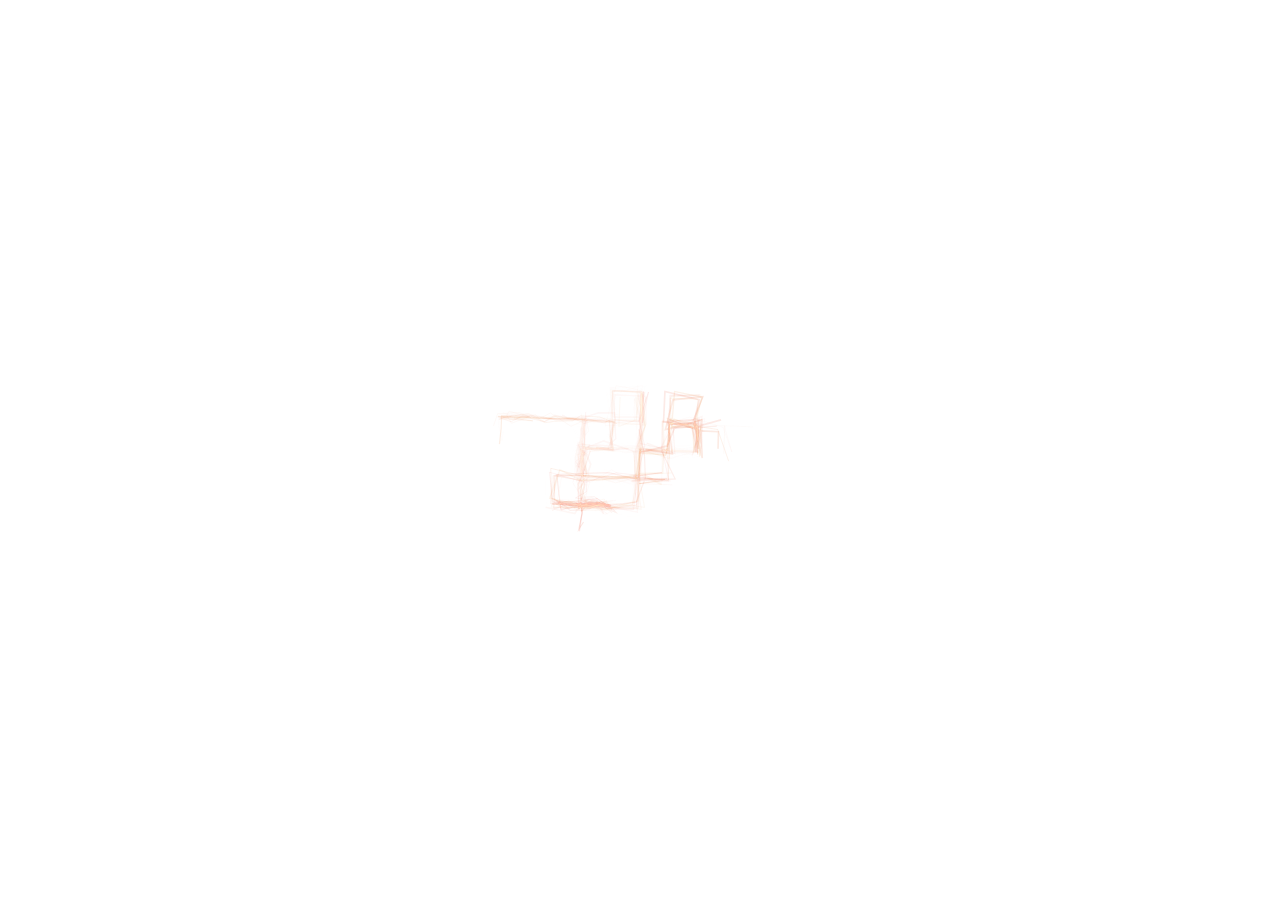
<file: static/img/bjtx.html>
﻿<!DOCTYPE html PUBLIC "-//W3C//DTD XHTML 1.0 Transitional//EN" "http://www.w3.org/TR/xhtml1/DTD/xhtml1-transitional.dtd">
<html xmlns="http://www.w3.org/1999/xhtml">
<head>
<meta http-equiv="Content-Type" content="text/html; charset=utf-8" />
<style>
 body {
	background: transparent;

}
</style>


</head>
<body >
<canvas height="100%" width="100%" style="position: fixed; top: 0px; left: 0px; z-index: -1; opacity: 0.4;"  id="canvas"></canvas>
<script>
var canvas,
	ctx,
	width,
	height,
	size,
	lines,
	tick;

function line() {
	this.path = [];
	this.speed = rand(10, 20);
	this.count = randInt(10, 30);
	this.x = width / 2, +1;
	this.y = height / 2 + 1;
	this.target = {
		x: width / 2,
		y: height / 2
	};
	this.dist = 0;
	this.angle = 0;
	this.hue = tick / 5;
	this.life = 1;
	this.updateAngle();
	this.updateDist();
}

line.prototype.step = function(i) {
	this.x += Math.cos(this.angle) * this.speed;
	this.y += Math.sin(this.angle) * this.speed;

	this.updateDist();

	if (this.dist < this.speed) {
		this.x = this.target.x;
		this.y = this.target.y;
		this.changeTarget();
	}

	this.path.push({
		x: this.x,
		y: this.y
	});
	if (this.path.length > this.count) {
		this.path.shift();
	}

	this.life -= 0.001;

	if (this.life <= 0) {
		this.path = null;
		lines.splice(i, 1);
	}
};

line.prototype.updateDist = function() {
	var dx = this.target.x - this.x,
		dy = this.target.y - this.y;
	this.dist = Math.sqrt(dx * dx + dy * dy);
}

line.prototype.updateAngle = function() {
	var dx = this.target.x - this.x,
		dy = this.target.y - this.y;
	this.angle = Math.atan2(dy, dx);
}

line.prototype.changeTarget = function() {
	var randStart = randInt(0, 3);
	switch (randStart) {
		case 0: // up
			this.target.y = this.y - size;
			break;
		case 1: // right
			this.target.x = this.x + size;
			break;
		case 2: // down
			this.target.y = this.y + size;
			break;
		case 3: // left
			this.target.x = this.x - size;
	}
	this.updateAngle();
};

line.prototype.draw = function(i) {
	ctx.beginPath();
	var rando = rand(0, 10);
	for (var j = 0, length = this.path.length; j < length; j++) {
		ctx[(j === 0) ? 'moveTo' : 'lineTo'](this.path[j].x + rand(-rando, rando), this.path[j].y + rand(-rando, rando));
	}
	ctx.strokeStyle = 'hsla(' + rand(this.hue, this.hue + 30) + ', 80%, 55%, ' + (this.life / 3) + ')';
	ctx.lineWidth = rand(0.1, 2);
	ctx.stroke();
};

function rand(min, max) {
	return Math.random() * (max - min) + min;
}

function randInt(min, max) {
	return Math.floor(min + Math.random() * (max - min + 1));
};

function init() {
	canvas = document.getElementById('canvas');
	ctx = canvas.getContext('2d');
	size = 30;
	lines = [];
	reset();
	loop();
}

function reset() {
	width = Math.ceil(window.innerWidth / 2) * 2;
	height = Math.ceil(window.innerHeight / 2) * 2;
	tick = 0;

	lines.length = 0;
	canvas.width = width;
	canvas.height = height;
}

function create() {
	if (tick % 10 === 0) {
		lines.push(new line());
	}
}

function step() {
	var i = lines.length;
	while (i--) {
		lines[i].step(i);
	}
}

function clear() {
	ctx.globalCompositeOperation = 'destination-out';
	ctx.fillStyle = 'hsla(0, 0%, 0%, 0.1';
	ctx.fillRect(0, 0, width, height);
	ctx.globalCompositeOperation = 'lighter';
}

function draw() {
	ctx.save();
	ctx.translate(width / 2, height / 2);
	ctx.rotate(tick * 0.001);
	var scale = 0.8 + Math.cos(tick * 0.02) * 0.2;
	ctx.scale(scale, scale);
	ctx.translate(-width / 2, -height / 2);
	var i = lines.length;
	while (i--) {
		lines[i].draw(i);
	}
	ctx.restore();
}

function loop() {
	requestAnimationFrame(loop);
	create();
	step();
	clear();
	draw();
	tick++;
}

function onresize() {
	reset();
}

window.addEventListener('resize', onresize);

init();

</script>

</body>
</html>
</file>
